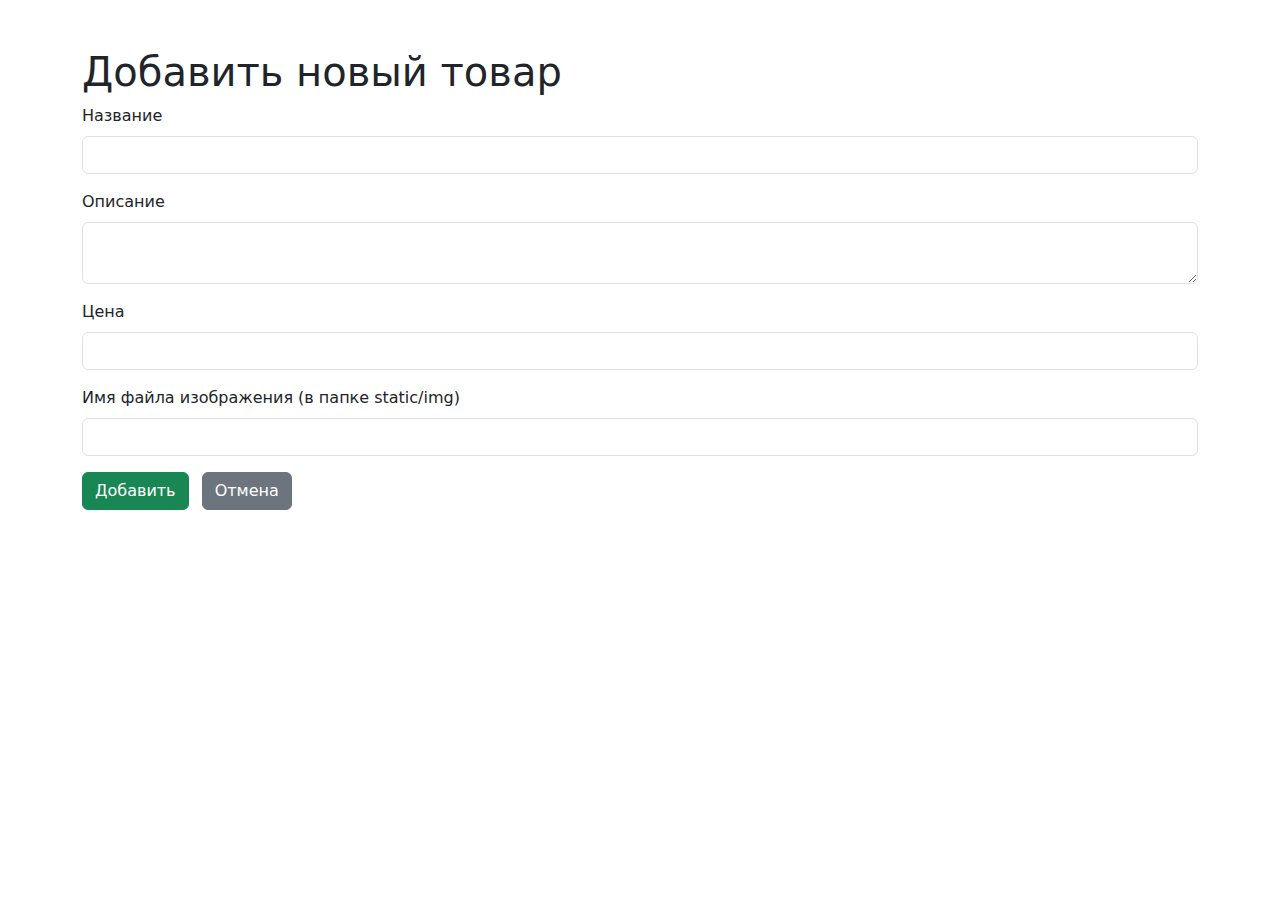
<file: templates/add_product.html>
<!doctype html>
<html lang="ru">
<head>
  <meta charset="UTF-8" />
  <title>Добавить товар</title>
  <link href="https://cdn.jsdelivr.net/npm/bootstrap@5.3.6/dist/css/bootstrap.min.css" rel="stylesheet">
</head>
<body>
<div class="container py-5">
  <h1>Добавить новый товар</h1>
  <form method="post">
    <div class="mb-3">
      <label for="name" class="form-label">Название</label>
      <input type="text" class="form-control" id="name" name="name" required>
    </div>
    <div class="mb-3">
      <label for="description" class="form-label">Описание</label>
      <textarea class="form-control" id="description" name="description" rows="2" required></textarea>
    </div>
    <div class="mb-3">
      <label for="price" class="form-label">Цена</label>
      <input type="number" class="form-control" id="price" name="price" required min="0">
    </div>
    <div class="mb-3">
      <label for="image" class="form-label">Имя файла изображения (в папке static/img)</label>
      <input type="text" class="form-control" id="image" name="image" required>
    </div>
    <button type="submit" class="btn btn-success">Добавить</button>
    <a href="{{ url_for('shop') }}" class="btn btn-secondary ms-2">Отмена</a>
  </form>
</div>
</body>
</html>
</file>
